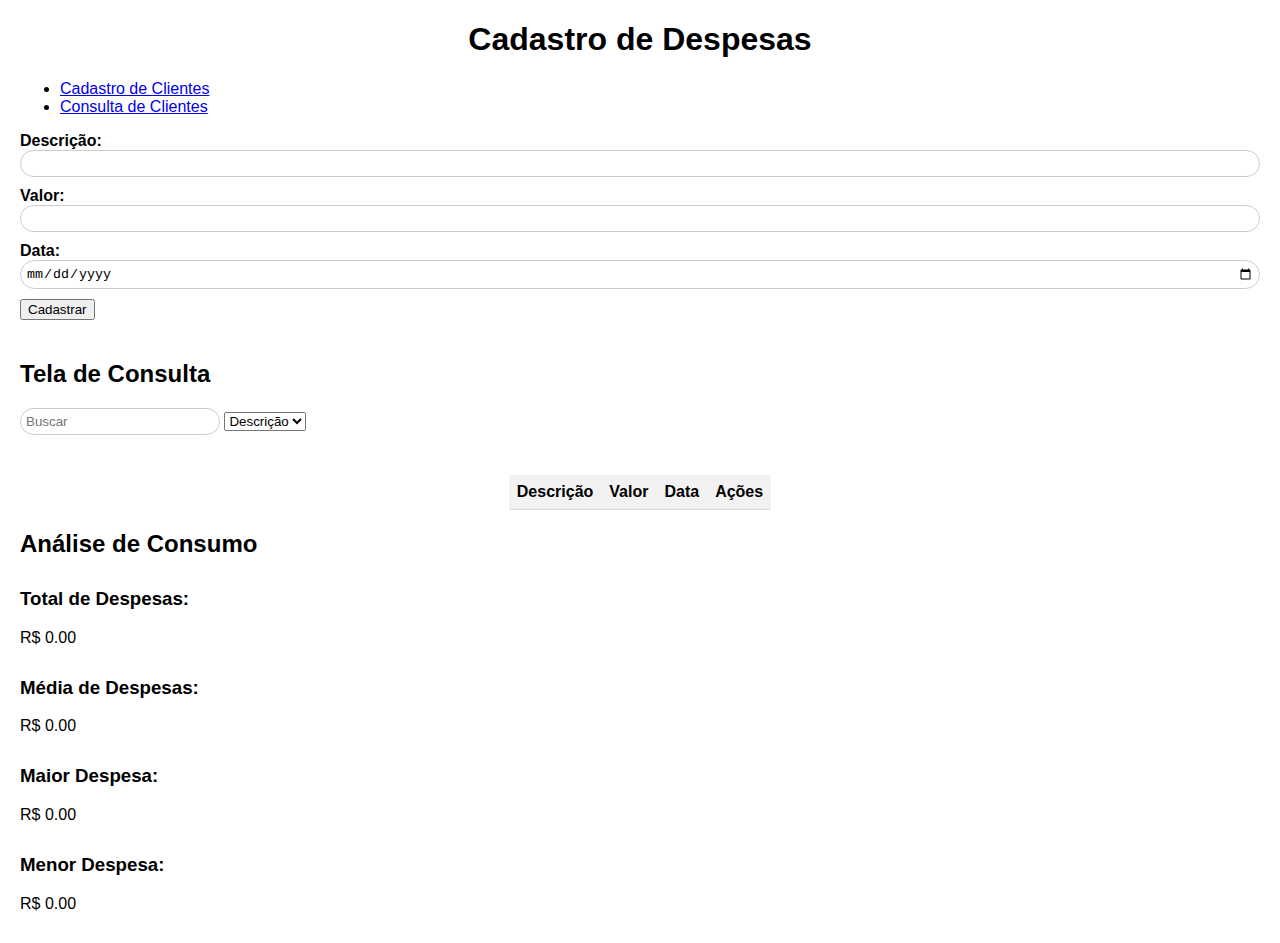
<file: GS joao/index.html>
<!DOCTYPE html>
<html>
<head>
  <title>Gerenciamento de Gastos de Água</title>
  <link rel="stylesheet" type="text/css" href="style.css">
</head>
<body>
  <header>
    <h1>Cadastro de Despesas</h1>
  <nav>
    <ul>
      <li><a href="cadastro.html">Cadastro de Clientes</a></li>
      <li><a href="consulta.html">Consulta de Clientes</a></li>
    </ul>
  </nav>
  </header>

  <div class="container">
    <form id="expenseForm">
      <label for="descricao">Descrição:</label>
      <input type="text" id="descricao" name="descricao" required>

      <label for="valor">Valor:</label>
      <input type="number" id="valor" name="valor" required>

      <label for="data">Data:</label>
      <input type="date" id="data" name="data" required>

      <input type="submit" value="Cadastrar">
    </form>
  </div>

  <h2>Tela de Consulta</h2>

  <div class="container">
    <input type="text" id="searchInput" placeholder="Buscar">
    <select id="filterSelect">
      <option value="descricao">Descrição</option>
      <option value="valor">Valor</option>
      <option value="data">Data</option>
    </select>
  </div>

  <table id="expenseTable">
    <thead>
      <tr>
        <th>Descrição</th>
        <th>Valor</th>
        <th>Data</th>
        <th>Ações</th>
      </tr>
    </thead>
    <tbody>
      <!-- Linhas da tabela de consulta serão adicionadas dinamicamente aqui -->
    </tbody>
  </table>

  <h2>Análise de Consumo</h2>
  <div class="container expense-summary"></div>

  <div class="container">
    <h3>Total de Despesas:</h3>
    <span id="totalExpenses">R$ 0.00</span>
  </div>

  <div class="container">
    <h3>Média de Despesas:</h3>
    <span id="averageExpense">R$ 0.00</span>
  </div>

  <div class="container">
    <h3>Maior Despesa:</h3>
    <span id="maxExpense">R$ 0.00</span>
  </div>

  <div class="container">
    <h3>Menor Despesa:</h3>
    <span id="minExpense">R$ 0.00</span>
  </div>

  <script src="script.js"></script>
</body>
</html>
</file>
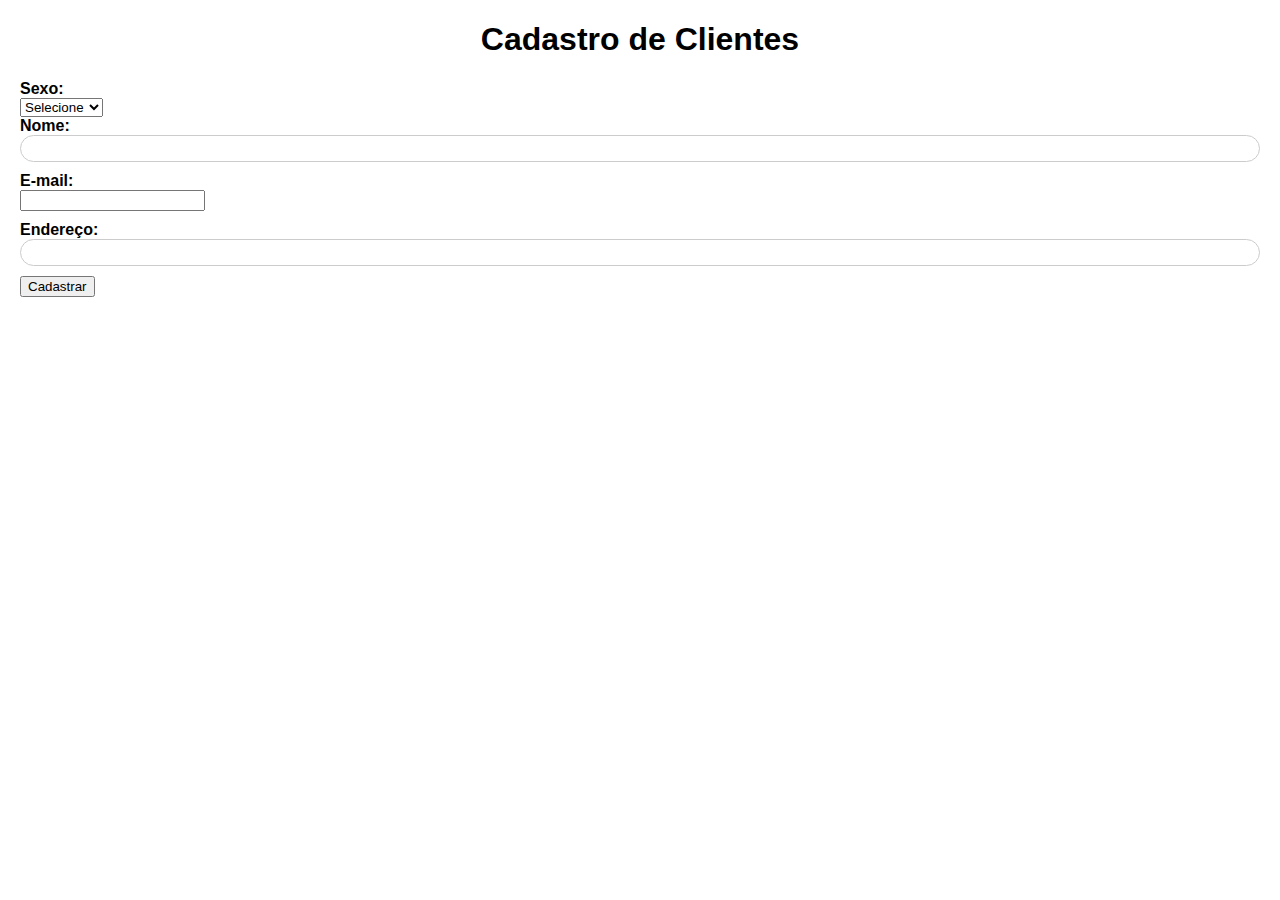
<file: GS joao/cadastro.html>
<!DOCTYPE html>
<html>
<head>
  <title>Cadastro de Clientes</title>
  <link rel="stylesheet" type="text/css" href="style.css">
</head>
<body>
  <header>
    <h1>Cadastro de Clientes</h1>
  </header>

  <form id="customerForm">
    <label for="sexo">Sexo:</label>
    <select id="sexo" name="sexo" required>
      <option value="">Selecione</option>
      <option value="Masculino">Masculino</option>
      <option value="Feminino">Feminino</option>
      <option value="Outro">Outro</option>
    </select>

    <label for="nome">Nome:</label>
    <input type="text" id="nome" name="nome" required>

    <label for="email">E-mail:</label>
    <input type="email" id="email" name="email" required>

    <label for="endereco">Endereço:</label>
    <input type="text" id="endereco" name="endereco" required>

    <input type="submit" value="Cadastrar">
  </form>

  <script src="customer.js"></script>
</body>
</html>
</file>
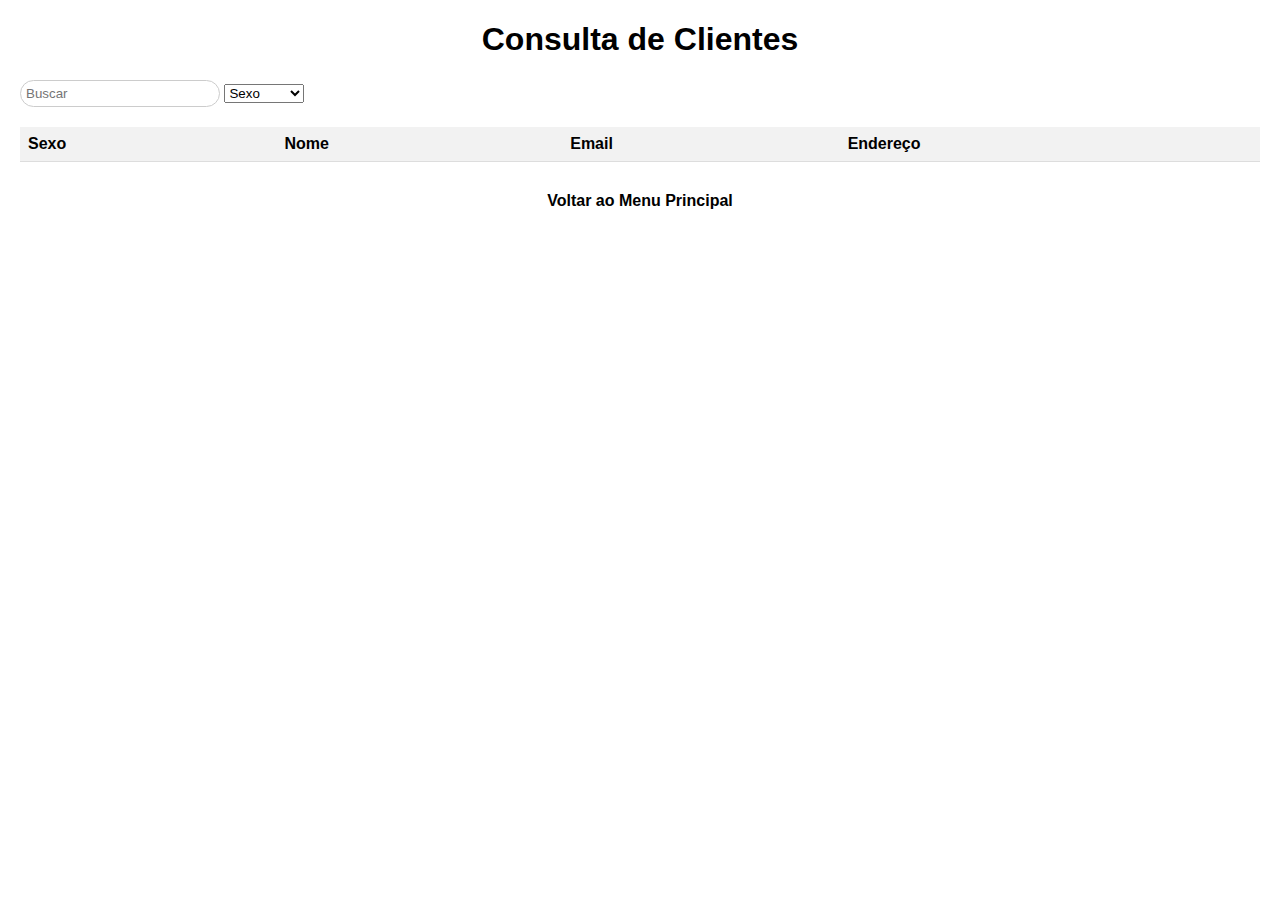
<file: GS joao/consulta.html>
<!DOCTYPE html>
<html>
<head>
  <title>Consulta de Clientes</title>
  <link rel="stylesheet" type="text/css" href="style.css">
</head>
<body>
  <header>
    <h1>Consulta de Clientes</h1>
  </header>

  <div class="container">
    <input type="text" id="searchInput" placeholder="Buscar">
    <select id="filterSelect">
      <option value="sexo">Sexo</option>
      <option value="nome">Nome</option>
      <option value="email">Email</option>
      <option value="endereco">Endereço</option>
    </select>

    <table id="customerTable">
      <thead>
        <tr>
          <th>Sexo</th>
          <th>Nome</th>
          <th>Email</th>
          <th>Endereço</th>
        </tr>
      </thead>
      <tbody>
        <!-- Linhas da tabela de consulta serão adicionadas dinamicamente aqui -->
      </tbody>
    </table>
  </div>

  <script src="customer.js"></script>
  <div class="container">
    <a href="index.html" class="back-button">Voltar ao Menu Principal</a>
  </div>
</body>
</html>
</file>
<file: GS joao/style.css>
body {
  font-family: Arial, sans-serif;
  margin: 20px;
}

h1 {
  text-align: center;
}

.container {
  margin-bottom: 30px;
}

#expenseTable{
  display: flex;
  flex-direction: row;
  justify-content: center; 
}

form label {
  display: block;
  font-weight: bold;
}

form input, form button {
  margin-bottom: 10px;
}

table {
  width: 100%;
  border-collapse: collapse;
  margin-top: 10px;
}

table th, table td {
  padding: 8px;
  text-align: left;
  border-bottom: 1px solid #ddd;
}

table th {
  background-color: #f2f2f2;
}

input[type="text"], input[type="number"], input[type="date"] {
  width: 100%;
  padding: 5px;
  border-radius: 20px;
  border: 1px solid #ccc;
  box-sizing: border-box;
}

button {
  padding: 10px 20px;
  background-color: #4CAF50;
  color: #fff;
  border: none;
  cursor: pointer;
}

button:hover {
  background-color: #45a049;
}

#searchInput {
  width: 200px;
  margin-bottom: 10px;
}

.expenseTable .th{
  margin-top: 20px;
}
.back-button {
  display: block;
  margin-top: 20px;
  text-align: center;
  color: #000;
  text-decoration: none;
  font-weight: bold;
}

.back-button:hover {
  text-decoration: underline;
}
</file>
